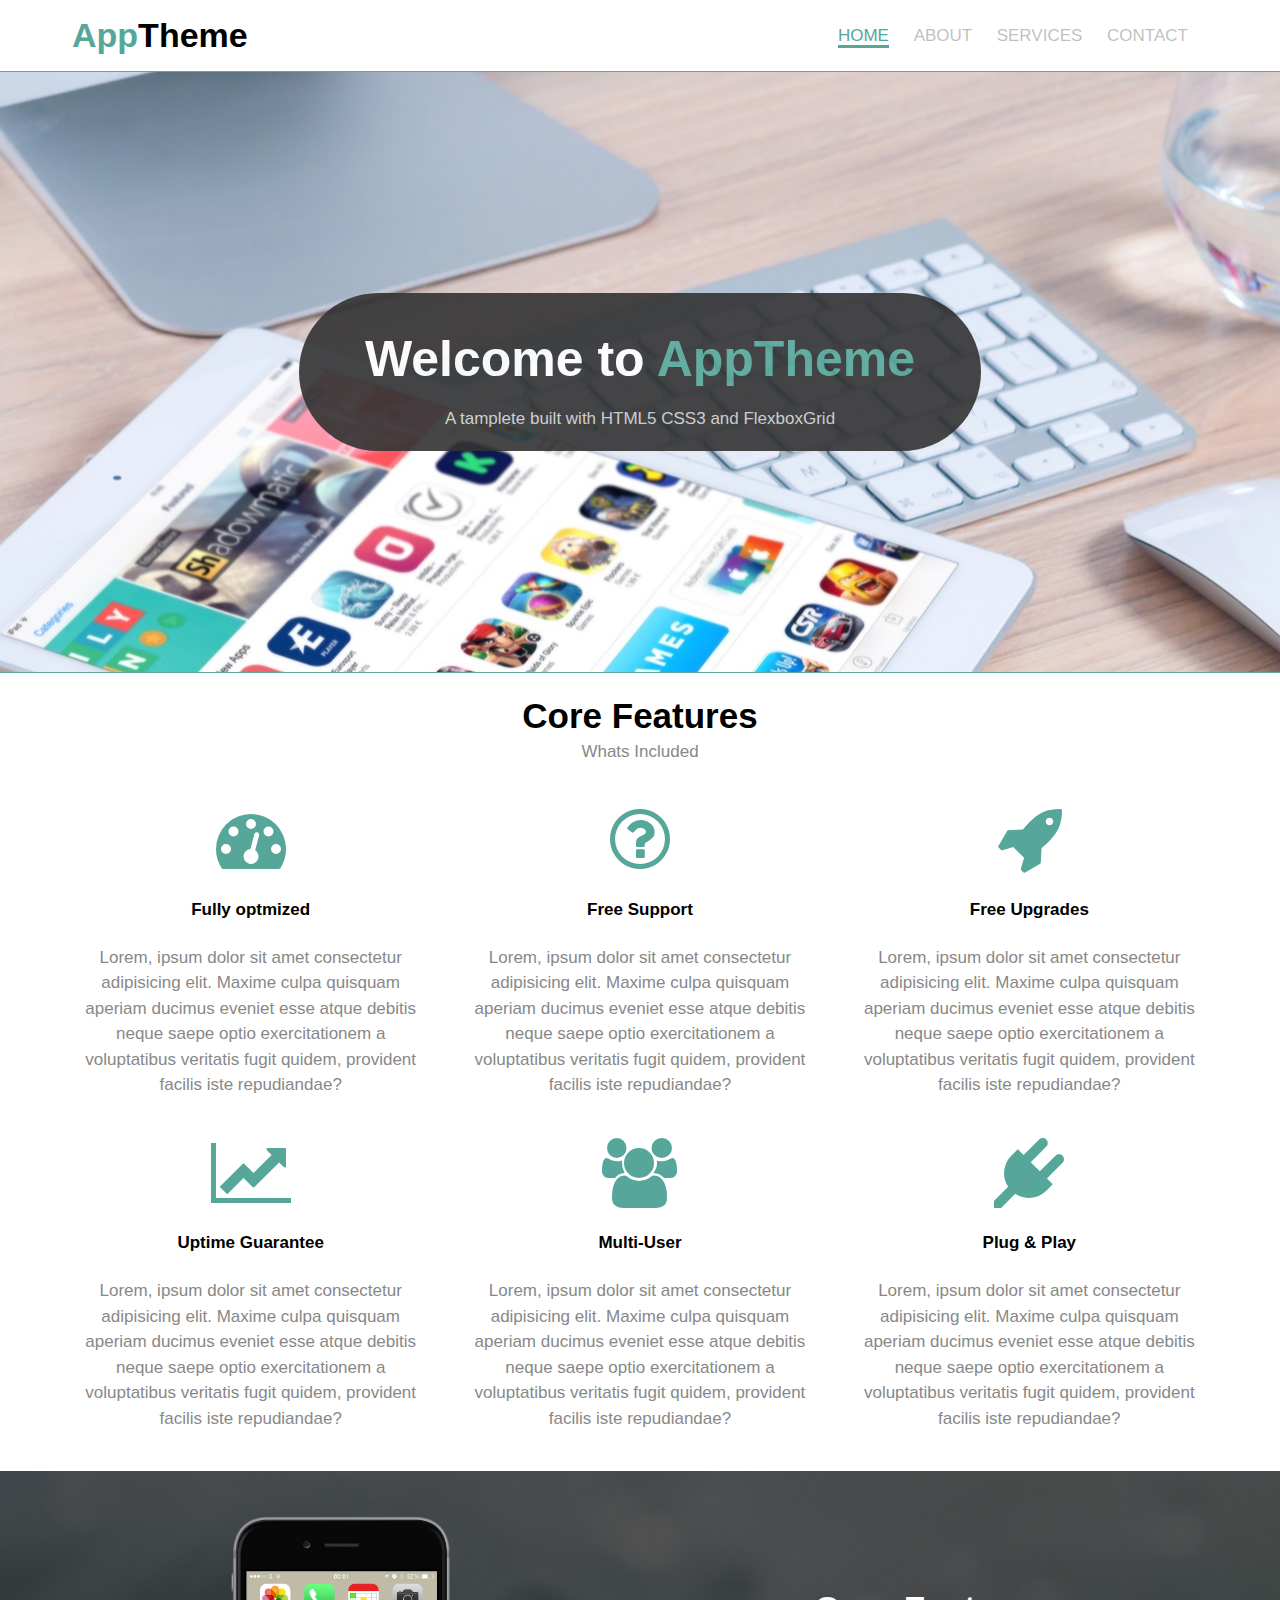
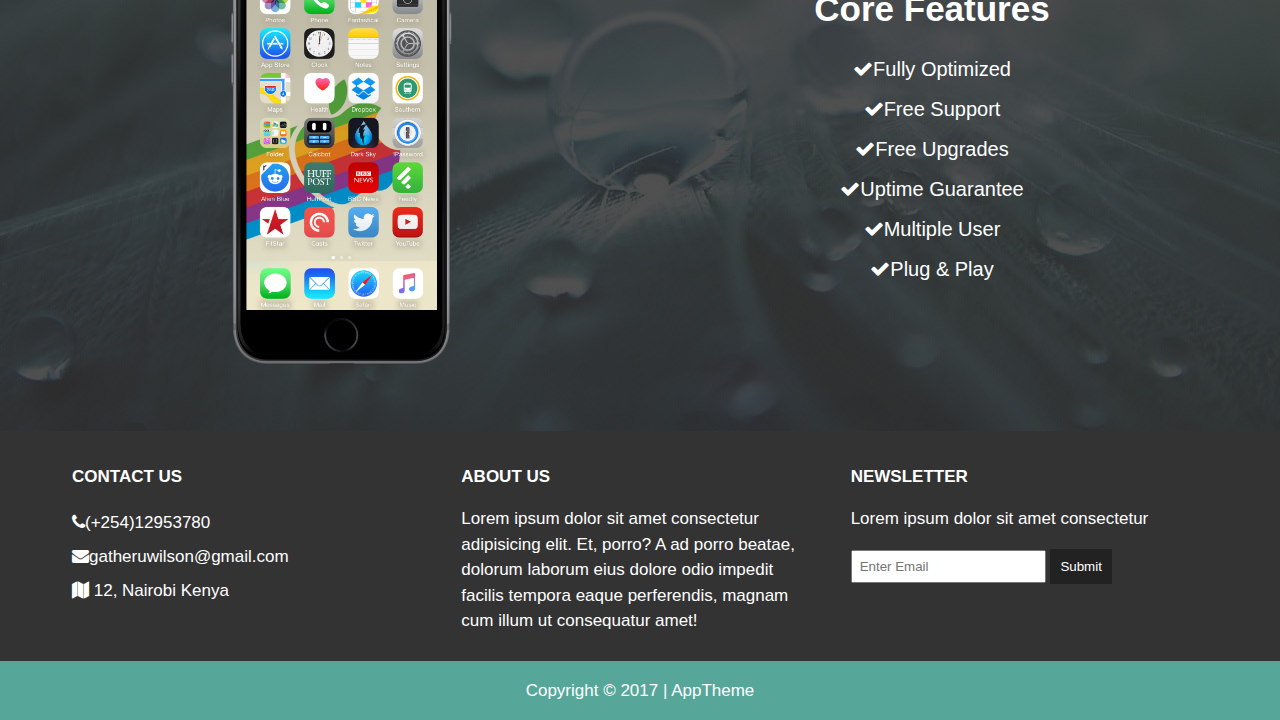
<file: index.html>
<!DOCTYPE html>
<html lang="en">

<head>
    <meta charset="UTF-8">
    <meta name="viewport" content="width=device-width, initial-scale=1.0">
    <meta http-equiv="X-UA-Compatible" content="ie=edge">
    <title>Document</title>
    <link rel="stylesheet" href="css/flexboxgrid.css">
    <link rel="stylesheet" href="css/font-awesome.css">
    <link rel="stylesheet" href="css/style.css">
</head>

<body>
    <header id="main-header">
        <div class="container">
            <div class="row center-xs end-sm end-md end-lg middle-xs middle-sm middle-md middle-lg">
                <div class="col-xs-12 col-sm-2 col-md-2 col-lg-2">
                    <h1><span class="primary-text">App</span>Theme</h1>
                </div>
                <div class="col-xs-12 col-sm-10 col-md-10 col-lg-10">
                    <nav id="navbar">
                        <ul>
                            <li class="current">
                                <a href="index.html"> Home</a>
                            </li>
                            <li>
                                <a href="about.html">About</a>
                            </li>
                            <li>
                                <a href="services.html">Services</a>
                            </li>
                            <li>
                                <a href="contact.html">Contact</a>
                            </li>

                        </ul>

                    </nav>

                </div>

            </div>
        </div>

    </header>
    <!--showCase-->
    <section id="showcase">
        <div class="container">

            <div class="row center-xs center-sm center-md center-lg middle-xs middle-sm middle-md middle-lg">
                <div class="col-xs-10 col-sm-10 co-md-10 col-lg-7 showcase-content">
                    <h1>Welcome to <span class="primary-text">AppTheme</span></h1>
                    <p>A tamplete built with HTML5 CSS3 and FlexboxGrid</p>


                </div>
            </div>
        </div>


    </section>
    <!-- Features -->

    <section id="features">
        <div class="container">

            <div class="row center-xs center-sm center-md center-lg">
                <div class="col-xs-12 col-sm-12 col-md-12 col-lg-12">
                    <h2>Core Features</h2>
                    <p>Whats Included</p>
                    <!-- Icons Row 1 -->
                    <div class="row center-xs center-sm center-md center-lg">

                        <div class="col-xs-12 col-sm-4 col-md-4 col-lg-4">
                            <i class="fa fa-dashboard"></i> <br>
                            <h4>Fully optmized</h4>
                            <p>Lorem, ipsum dolor sit amet consectetur adipisicing elit. Maxime culpa quisquam aperiam ducimus eveniet esse atque debitis neque saepe optio exercitationem a voluptatibus veritatis fugit quidem, provident facilis iste repudiandae?</p>


                        </div>
                        <div class="col-xs-12 col-sm-4 col-md-4 col-lg-4">
                            <i class="fa fa-question-circle-o" aria-hidden="true"></i>
                            <h4>Free Support</h4>
                            <p>Lorem, ipsum dolor sit amet consectetur adipisicing elit. Maxime culpa quisquam aperiam ducimus eveniet esse atque debitis neque saepe optio exercitationem a voluptatibus veritatis fugit quidem, provident facilis iste repudiandae?</p>


                        </div>
                        <div class="col-xs-12 col-sm-4 col-md-4 col-lg-4">
                            <i class="fa fa-rocket" aria-hidden="true"></i>
                            <h4>Free Upgrades</h4>
                            <p>Lorem, ipsum dolor sit amet consectetur adipisicing elit. Maxime culpa quisquam aperiam ducimus eveniet esse atque debitis neque saepe optio exercitationem a voluptatibus veritatis fugit quidem, provident facilis iste repudiandae?</p>


                        </div>

                    </div>
                    <!-- Icons Row 2 -->
                    <div class="row center-xs center-sm center-md center-lg">

                        <div class="col-xs-12 col-sm-4 col-md-4 col-lg-4">
                            <i class="fa fa-line-chart" aria-hidden="true"></i>
                            <h4>Uptime Guarantee</h4>
                            <p>Lorem, ipsum dolor sit amet consectetur adipisicing elit. Maxime culpa quisquam aperiam ducimus eveniet esse atque debitis neque saepe optio exercitationem a voluptatibus veritatis fugit quidem, provident facilis iste repudiandae?</p>


                        </div>
                        <div class="col-xs-12 col-sm-4 col-md-4 col-lg-4">
                            <i class="fa fa-users" aria-hidden="true"></i>
                            <h4>Multi-User</h4>
                            <p>Lorem, ipsum dolor sit amet consectetur adipisicing elit. Maxime culpa quisquam aperiam ducimus eveniet esse atque debitis neque saepe optio exercitationem a voluptatibus veritatis fugit quidem, provident facilis iste repudiandae?</p>


                        </div>
                        <div class="col-xs-12 col-sm-4 col-md-4 col-lg-4">
                            <i class="fa fa-plug" aria-hidden="true"></i>
                            <h4>Plug & Play</h4>
                            <p>Lorem, ipsum dolor sit amet consectetur adipisicing elit. Maxime culpa quisquam aperiam ducimus eveniet esse atque debitis neque saepe optio exercitationem a voluptatibus veritatis fugit quidem, provident facilis iste repudiandae?</p>


                        </div>

                    </div>
                </div>
            </div>

        </div>

    </section>

    <!-- Info Section -->
    <section id="info">
        <div class="container">
            <div class="row center-xs center-sm center-md center-lg middle-xs middle-sm middle-md middle-lg">
                <div class="col-xs-12 col-sm-6 col-md-6 col-lg-6 ">
                    <img src="images/iphone.png" alt="">
                </div>
                <div class="col-xs-12 col-sm-6 col-md-6 col-lg-6 ">
                    <h2>Core Features</h2>
                    <ul>
                        <li><i class="fa fa-check" aria-hidden="true"></i>Fully Optimized</li>
                        <li><i class="fa fa-check" aria-hidden="true"></i>Free Support</li>
                        <li><i class="fa fa-check" aria-hidden="true"></i>Free Upgrades</li>
                        <li><i class="fa fa-check" aria-hidden="true"></i>Uptime Guarantee</li>
                        <li><i class="fa fa-check" aria-hidden="true"></i>Multiple User</li>
                        <li><i class="fa fa-check" aria-hidden="true"></i>Plug & Play</li>

                    </ul>
                </div>

            </div>

        </div>

    </section>
    <!-- COMPANY -->
    <section id="company">
        <div class="container">
            <div class="row">
                <div class="col-xs-12 col-sm-4 col-md-4 col-lg-4">
                    <h4>Contact Us</h4>
                    <ul>
                        <li><i class="fa fa-phone" aria-hidden="true"></i>(+254)12953780</li>
                        <li><i class="fa fa-envelope" aria-hidden="true"></i>gatheruwilson@gmail.com</li>
                        <li><i class="fa fa-map" aria-hidden="true"></i> 12, Nairobi Kenya</li>
                    </ul>

                </div>
                <div class="col-xs-12 col-sm-4 col-md-4 col-lg-4">
                    <h4>About Us</h4>
                    <p>
                        Lorem ipsum dolor sit amet consectetur adipisicing elit. Et, porro? A ad porro beatae, dolorum laborum eius dolore odio impedit facilis tempora eaque perferendis, magnam cum illum ut consequatur amet!
                    </p>

                </div>
                <div class="col-xs-12 col-sm-4 col-md-4 col-lg-4">
                    <h4>Newsletter</h4>
                    <p>
                        Lorem ipsum dolor sit amet consectetur
                    </p>
                    <form>
                        <input type="text" name="email" placeholder="Enter Email">
                        <button type="submit" name="button">Submit</button>
                    </form>
                </div>
            </div>
        </div>

    </section>
    <!-- FOOTER -->
    <footer id="footer">
        <div class="container">
            <div class="row center-xs center-sm center-md center-lg">
                <div class="col-xs-12 col-sm-12 co-md-12 col-lg-12">
                    <p>Copyright &copy; 2017 | AppTheme</p>

                </div>
            </div>
        </div>
    </footer>
</body>

</html>
</file>
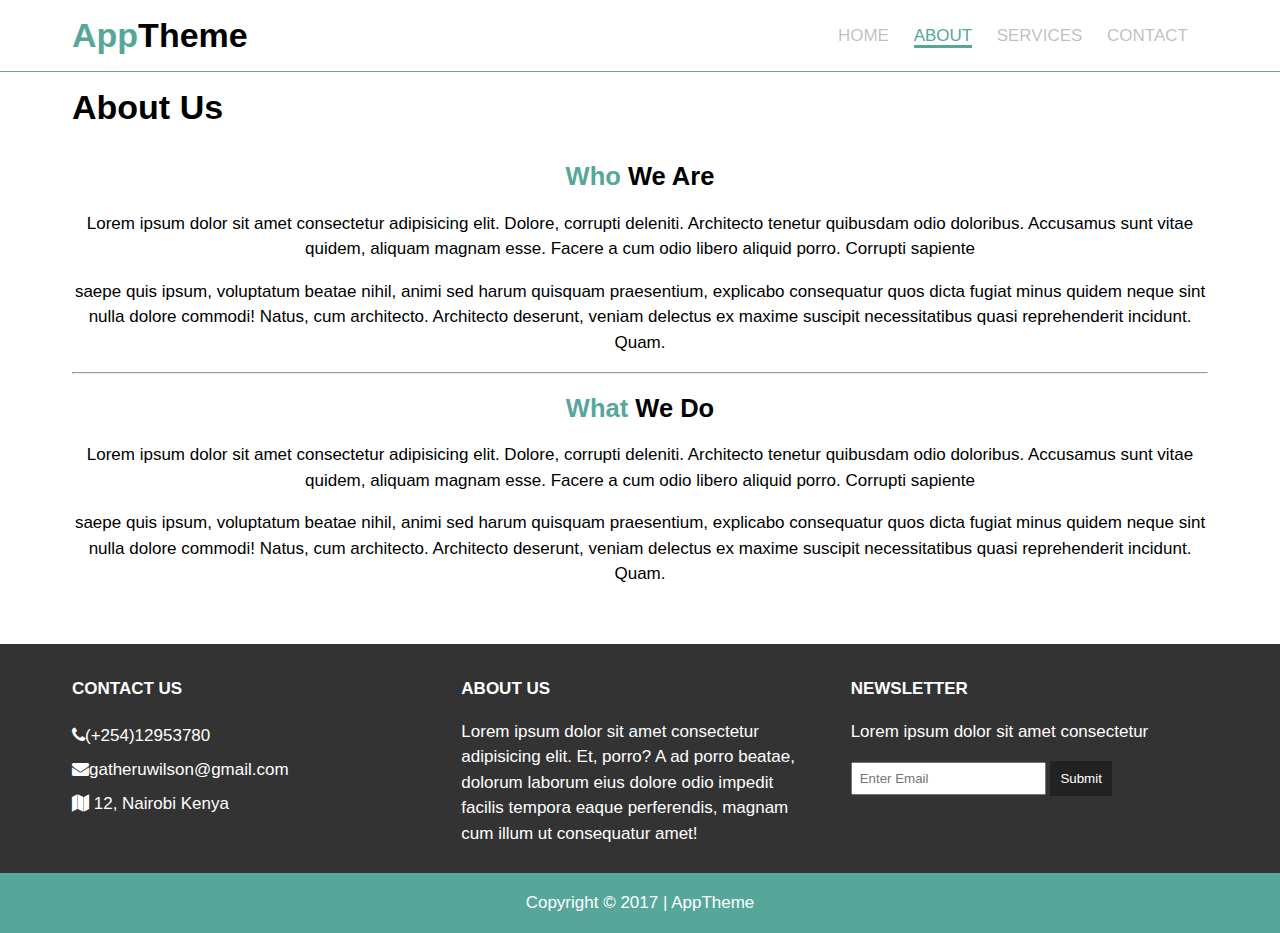
<file: about.html>
<!DOCTYPE html>
<html lang="en">

<head>
    <meta charset="UTF-8">
    <meta name="viewport" content="width=device-width, initial-scale=1.0">
    <meta http-equiv="X-UA-Compatible" content="ie=edge">
    <title>AppTheme | About</title>
    <link rel="stylesheet" href="css/flexboxgrid.css">
    <link rel="stylesheet" href="css/font-awesome.css">
    <link rel="stylesheet" href="css/style.css">
</head>

<body>
    <header id="main-header">
        <div class="container">
            <div class="row center-xs end-sm end-md end-lg middle-xs middle-sm middle-md middle-lg">
                <div class="col-xs-12 col-sm-2 col-md-2 col-lg-2">
                    <h1><span class="primary-text">App</span>Theme</h1>
                </div>
                <div class="col-xs-12 col-sm-10 col-md-10 col-lg-10">
                    <nav id="navbar">
                        <ul>
                            <li>
                                <a href="index.html"> Home</a>
                            </li>
                            <li class="current">
                                <a href="about.html">About</a>
                            </li>
                            <li>
                                <a href="services.html">Services</a>
                            </li>
                            <li>
                                <a href="contact.html">Contact</a>
                            </li>

                        </ul>

                    </nav>

                </div>

            </div>
        </div>

    </header>
    <!-- SUBHEADER -->

    <section id="subheader">
        <div class="container">
            <div class="row">
                <div class="col-xs-12 col-sm-12 co-md-12 col-lg-12">
                    <h1>About Us</h1>

                </div>
            </div>
        </div>

    </section>
    <section id="page" class="about">
        <div class="container">
            <div class="row center-xs center-sm center-md center-lg">
                <div class="col-xs-12 col-sm-12 co-md-12 col-lg-12">
                    <h2><span class="primary-text">Who</span> We Are</h2>
                    <p>Lorem ipsum dolor sit amet consectetur adipisicing elit. Dolore, corrupti deleniti. Architecto tenetur quibusdam odio doloribus. Accusamus sunt vitae quidem, aliquam magnam esse. Facere a cum odio libero aliquid porro. Corrupti sapiente
                    </p>
                    <p>saepe quis ipsum, voluptatum beatae nihil, animi sed harum quisquam praesentium, explicabo consequatur quos dicta fugiat minus quidem neque sint nulla dolore commodi! Natus, cum architecto. Architecto deserunt, veniam delectus ex maxime
                        suscipit necessitatibus quasi reprehenderit incidunt. Quam.
                    </p>
                    <hr>
                    <h2><span class="primary-text">What</span> We Do</h2>
                    <p>Lorem ipsum dolor sit amet consectetur adipisicing elit. Dolore, corrupti deleniti. Architecto tenetur quibusdam odio doloribus. Accusamus sunt vitae quidem, aliquam magnam esse. Facere a cum odio libero aliquid porro. Corrupti sapiente
                    </p>
                    <p>saepe quis ipsum, voluptatum beatae nihil, animi sed harum quisquam praesentium, explicabo consequatur quos dicta fugiat minus quidem neque sint nulla dolore commodi! Natus, cum architecto. Architecto deserunt, veniam delectus ex maxime
                        suscipit necessitatibus quasi reprehenderit incidunt. Quam.
                    </p>


                </div>

            </div>
        </div>

    </section>
    <!-- COMPANY -->
    <section id="company">
        <div class="container">
            <div class="row">
                <div class="col-xs-12 col-sm-4 col-md-4 col-lg-4">
                    <h4>Contact Us</h4>
                    <ul>
                        <li><i class="fa fa-phone" aria-hidden="true"></i>(+254)12953780</li>
                        <li><i class="fa fa-envelope" aria-hidden="true"></i>gatheruwilson@gmail.com</li>
                        <li><i class="fa fa-map" aria-hidden="true"></i> 12, Nairobi Kenya</li>
                    </ul>

                </div>
                <div class="col-xs-12 col-sm-4 col-md-4 col-lg-4">
                    <h4>About Us</h4>
                    <p>
                        Lorem ipsum dolor sit amet consectetur adipisicing elit. Et, porro? A ad porro beatae, dolorum laborum eius dolore odio impedit facilis tempora eaque perferendis, magnam cum illum ut consequatur amet!
                    </p>

                </div>
                <div class="col-xs-12 col-sm-4 col-md-4 col-lg-4">
                    <h4>Newsletter</h4>
                    <p>
                        Lorem ipsum dolor sit amet consectetur
                    </p>
                    <form>
                        <input type="text" name="email" placeholder="Enter Email">
                        <button type="submit" name="button">Submit</button>
                    </form>
                </div>
            </div>
        </div>

    </section>
    <!-- FOOTER -->
    <footer id="footer">
        <div class="container">
            <div class="row center-xs center-sm center-md center-lg">
                <div class="col-xs-12 col-sm-12 co-md-12 col-lg-12">
                    <p>Copyright &copy; 2017 | AppTheme</p>

                </div>
            </div>
        </div>
    </footer>
</body>

</html>
</file>
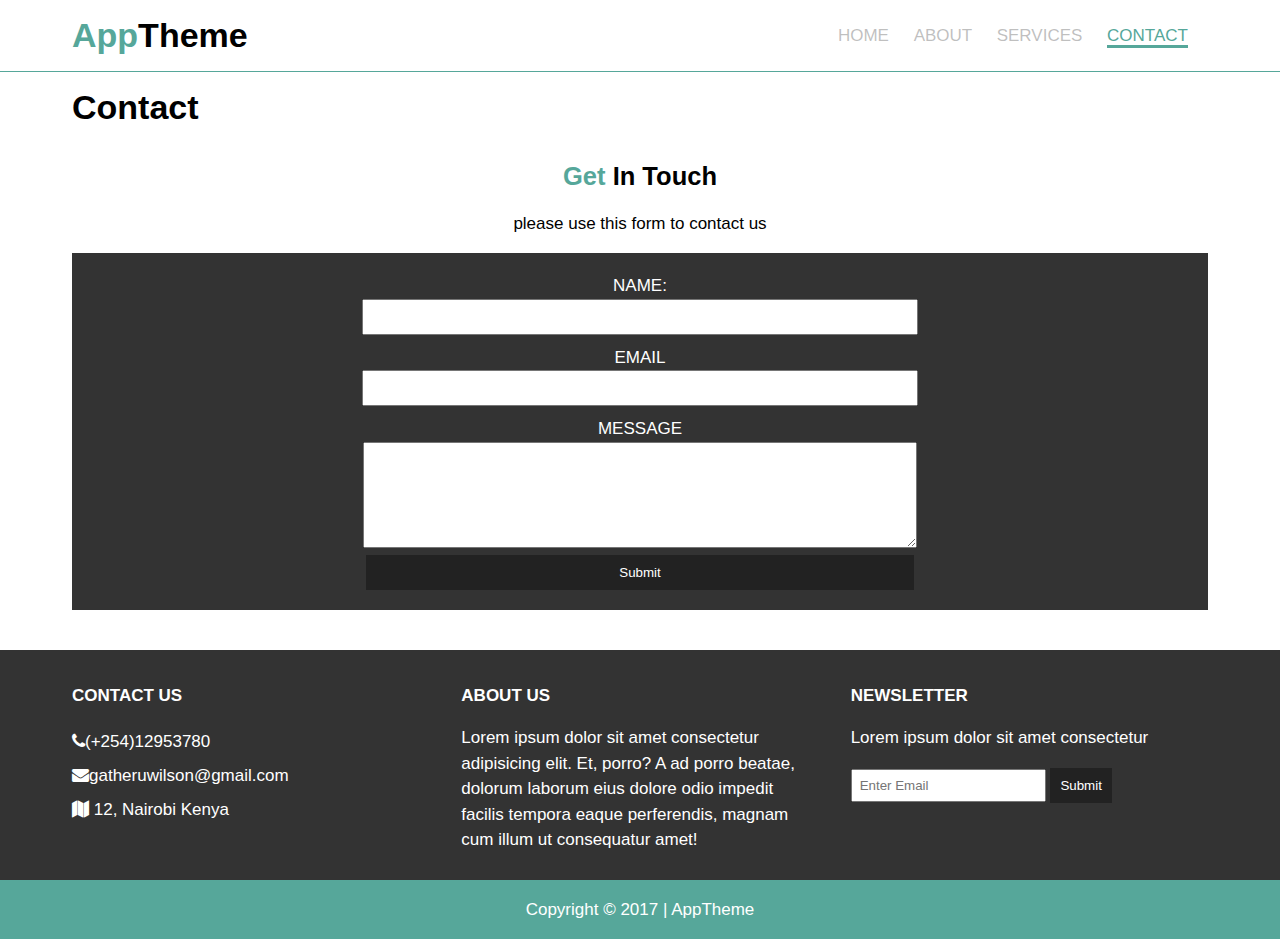
<file: contact.html>
<!DOCTYPE html>
<html lang="en">

<head>
    <meta charset="UTF-8">
    <meta name="viewport" content="width=device-width, initial-scale=1.0">
    <meta http-equiv="X-UA-Compatible" content="ie=edge">
    <title>AppTheme | Contact</title>
    <link rel="stylesheet" href="css/flexboxgrid.css">
    <link rel="stylesheet" href="css/font-awesome.css">
    <link rel="stylesheet" href="css/style.css">
</head>

<body>
    <header id="main-header">
        <div class="container">
            <div class="row center-xs end-sm end-md end-lg middle-xs middle-sm middle-md middle-lg">
                <div class="col-xs-12 col-sm-2 col-md-2 col-lg-2">
                    <h1><span class="primary-text">App</span>Theme</h1>
                </div>
                <div class="col-xs-12 col-sm-10 col-md-10 col-lg-10">
                    <nav id="navbar">
                        <ul>
                            <li>
                                <a href="index.html"> Home</a>
                            </li>
                            <li>
                                <a href="about.html">About</a>
                            </li>
                            <li>
                                <a href="services.html">Services</a>
                            </li>
                            <li class="current">
                                <a href="contact.html">Contact</a>
                            </li>

                        </ul>

                    </nav>

                </div>

            </div>
        </div>

    </header>
    <!-- SUBHEADER -->

    <section id="subheader">
        <div class="container">
            <div class="row">
                <div class="col-xs-12 col-sm-12 co-md-12 col-lg-12">
                    <h1>Contact</h1>

                </div>
            </div>
        </div>

    </section>
    <section id="page" class="contact">
        <div class="container">
            <div class="row center-xs center-sm center-md center-lg">
                <div class="col-xs-12 col-sm-12 co-md-12 col-lg-12">
                    <h2><span class="primary-text">Get </span>In Touch</h2>
                    <p>please use this form to contact us</p>
                    <form>

                        <div>
                            <label for="name">Name:</label> <br>
                            <input type="text" id="name" name="name">

                        </div>
                        <div>
                            <label for="email">Email</label> <br>
                            <input type="text" id="email">

                        </div>
                        <div>
                            <label for="message">Message</label> <br>
                            <textarea name="message" rows="" cols="" id="message"></textarea>

                        </div>
                        <button type="submit">Submit</button>
                    </form>


                </div>

            </div>
        </div>

    </section>
    <!-- COMPANY -->
    <section id="company">
        <div class="container">
            <div class="row">
                <div class="col-xs-12 col-sm-4 col-md-4 col-lg-4">
                    <h4>Contact Us</h4>
                    <ul>
                        <li><i class="fa fa-phone" aria-hidden="true"></i>(+254)12953780</li>
                        <li><i class="fa fa-envelope" aria-hidden="true"></i>gatheruwilson@gmail.com</li>
                        <li><i class="fa fa-map" aria-hidden="true"></i> 12, Nairobi Kenya</li>
                    </ul>

                </div>
                <div class="col-xs-12 col-sm-4 col-md-4 col-lg-4">
                    <h4>About Us</h4>
                    <p>
                        Lorem ipsum dolor sit amet consectetur adipisicing elit. Et, porro? A ad porro beatae, dolorum laborum eius dolore odio impedit facilis tempora eaque perferendis, magnam cum illum ut consequatur amet!
                    </p>

                </div>
                <div class="col-xs-12 col-sm-4 col-md-4 col-lg-4">
                    <h4>Newsletter</h4>
                    <p>
                        Lorem ipsum dolor sit amet consectetur
                    </p>
                    <form>
                        <input type="text" name="email" placeholder="Enter Email">
                        <button type="submit" name="button">Submit</button>
                    </form>
                </div>
            </div>
        </div>

    </section>
    <!-- FOOTER -->
    <footer id="footer">
        <div class="container">
            <div class="row center-xs center-sm center-md center-lg">
                <div class="col-xs-12 col-sm-12 co-md-12 col-lg-12">
                    <p>Copyright &copy; 2017 | AppTheme</p>

                </div>
            </div>
        </div>
    </footer>
</body>

</html>
</file>
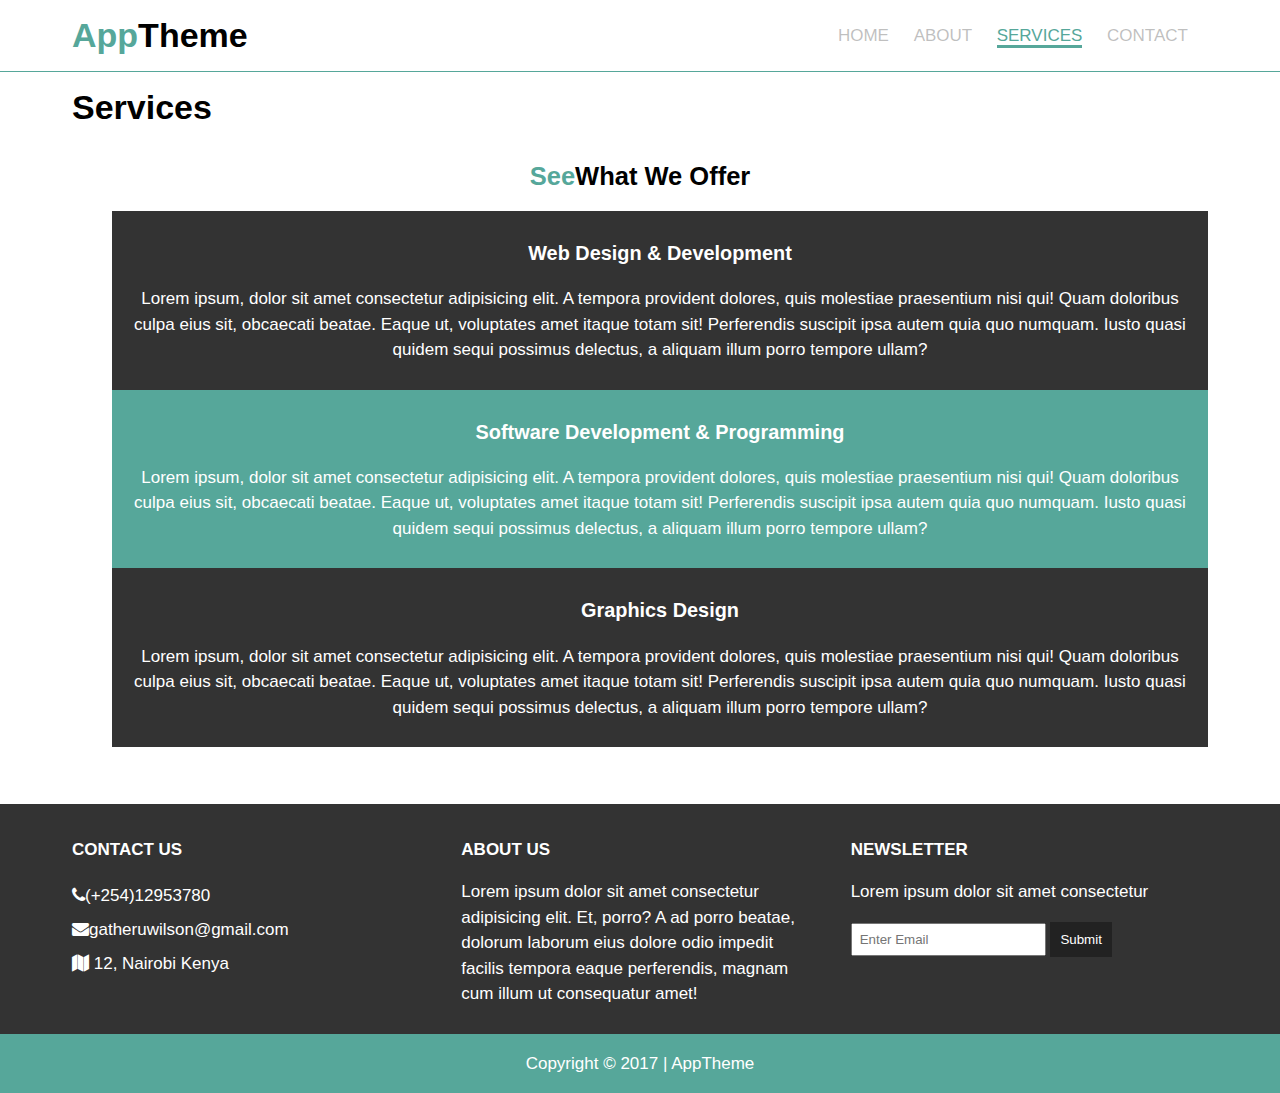
<file: services.html>
<!DOCTYPE html>
<html lang="en">

<head>
    <meta charset="UTF-8">
    <meta name="viewport" content="width=device-width, initial-scale=1.0">
    <meta http-equiv="X-UA-Compatible" content="ie=edge">
    <title>AppTheme | Services</title>
    <link rel="stylesheet" href="css/flexboxgrid.css">
    <link rel="stylesheet" href="css/font-awesome.css">
    <link rel="stylesheet" href="css/style.css">
</head>

<body>
    <header id="main-header">
        <div class="container">
            <div class="row center-xs end-sm end-md end-lg middle-xs middle-sm middle-md middle-lg">
                <div class="col-xs-12 col-sm-2 col-md-2 col-lg-2">
                    <h1><span class="primary-text">App</span>Theme</h1>
                </div>
                <div class="col-xs-12 col-sm-10 col-md-10 col-lg-10">
                    <nav id="navbar">
                        <ul>
                            <li>
                                <a href="index.html"> Home</a>
                            </li>
                            <li>
                                <a href="about.html">About</a>
                            </li>
                            <li class="current">
                                <a href="services.html">Services</a>
                            </li>
                            <li>
                                <a href="contact.html">Contact</a>
                            </li>

                        </ul>

                    </nav>

                </div>

            </div>
        </div>

    </header>
    <!-- SUBHEADER -->

    <section id="subheader">
        <div class="container">
            <div class="row">
                <div class="col-xs-12 col-sm-12 co-md-12 col-lg-12">
                    <h1>Services</h1>

                </div>
            </div>
        </div>

    </section>
    <section id="page" class="Services">
        <div class="container">
            <div class="row center-xs center-sm center-md center-lg">
                <div class="col-xs-12 col-sm-12 co-md-12 col-lg-12">
                    <h2><span class="primary-text">See</span>What We Offer</h2>
                    <ul>
                        <li>
                            <h3>Web Design & Development</h3>
                            <p>
                                Lorem ipsum, dolor sit amet consectetur adipisicing elit. A tempora provident dolores, quis molestiae praesentium nisi qui! Quam doloribus culpa eius sit, obcaecati beatae. Eaque ut, voluptates amet itaque totam sit! Perferendis suscipit ipsa autem quia
                                quo numquam. Iusto quasi quidem sequi possimus delectus, a aliquam illum porro tempore ullam?
                            </p>
                        </li>
                        <li>
                            <h3>Software Development & Programming</h3>
                            <p>
                                Lorem ipsum, dolor sit amet consectetur adipisicing elit. A tempora provident dolores, quis molestiae praesentium nisi qui! Quam doloribus culpa eius sit, obcaecati beatae. Eaque ut, voluptates amet itaque totam sit! Perferendis suscipit ipsa autem quia
                                quo numquam. Iusto quasi quidem sequi possimus delectus, a aliquam illum porro tempore ullam?
                            </p>
                        </li>
                        <li>
                            <h3>Graphics Design</h3>
                            <p>
                                Lorem ipsum, dolor sit amet consectetur adipisicing elit. A tempora provident dolores, quis molestiae praesentium nisi qui! Quam doloribus culpa eius sit, obcaecati beatae. Eaque ut, voluptates amet itaque totam sit! Perferendis suscipit ipsa autem quia
                                quo numquam. Iusto quasi quidem sequi possimus delectus, a aliquam illum porro tempore ullam?
                            </p>
                        </li>
                    </ul>

                </div>

            </div>
        </div>

    </section>
    <!-- COMPANY -->
    <section id="company">
        <div class="container">
            <div class="row">
                <div class="col-xs-12 col-sm-4 col-md-4 col-lg-4">
                    <h4>Contact Us</h4>
                    <ul>
                        <li><i class="fa fa-phone" aria-hidden="true"></i>(+254)12953780</li>
                        <li><i class="fa fa-envelope" aria-hidden="true"></i>gatheruwilson@gmail.com</li>
                        <li><i class="fa fa-map" aria-hidden="true"></i> 12, Nairobi Kenya</li>
                    </ul>

                </div>
                <div class="col-xs-12 col-sm-4 col-md-4 col-lg-4">
                    <h4>About Us</h4>
                    <p>
                        Lorem ipsum dolor sit amet consectetur adipisicing elit. Et, porro? A ad porro beatae, dolorum laborum eius dolore odio impedit facilis tempora eaque perferendis, magnam cum illum ut consequatur amet!
                    </p>

                </div>
                <div class="col-xs-12 col-sm-4 col-md-4 col-lg-4">
                    <h4>Newsletter</h4>
                    <p>
                        Lorem ipsum dolor sit amet consectetur
                    </p>
                    <form>
                        <input type="text" name="email" placeholder="Enter Email">
                        <button type="submit" name="button">Submit</button>
                    </form>
                </div>
            </div>
        </div>

    </section>
    <!-- FOOTER -->
    <footer id="footer">
        <div class="container">
            <div class="row center-xs center-sm center-md center-lg">
                <div class="col-xs-12 col-sm-12 co-md-12 col-lg-12">
                    <p>Copyright &copy; 2017 | AppTheme</p>

                </div>
            </div>
        </div>
    </footer>
</body>

</html>
</file>
<file: css/flexboxgrid.css>
/* Uncomment and set these variables to customize the grid. */

.container-fluid {
  margin-right: auto;
  margin-left: auto;
  padding-right: 2rem;
  padding-left: 2rem;
}

.row {
  box-sizing: border-box;
  display: -ms-flexbox;
  display: -webkit-box;
  display: flex;
  -ms-flex: 0 1 auto;
  -webkit-box-flex: 0;
  flex: 0 1 auto;
  -ms-flex-direction: row;
  -webkit-box-orient: horizontal;
  -webkit-box-direction: normal;
  flex-direction: row;
  -ms-flex-wrap: wrap;
  flex-wrap: wrap;
  margin-right: -1rem;
  margin-left: -1rem;
}

.row.reverse {
  -ms-flex-direction: row-reverse;
  -webkit-box-orient: horizontal;
  -webkit-box-direction: reverse;
  flex-direction: row-reverse;
}

.col.reverse {
  -ms-flex-direction: column-reverse;
  -webkit-box-orient: vertical;
  -webkit-box-direction: reverse;
  flex-direction: column-reverse;
}

.col-xs,
.col-xs-1,
.col-xs-2,
.col-xs-3,
.col-xs-4,
.col-xs-5,
.col-xs-6,
.col-xs-7,
.col-xs-8,
.col-xs-9,
.col-xs-10,
.col-xs-11,
.col-xs-12 {
  box-sizing: border-box;
  -ms-flex: 0 0 auto;
  -webkit-box-flex: 0;
  flex: 0 0 auto;
  padding-right: 1rem;
  padding-left: 1rem;
}

.col-xs {
  -webkit-flex-grow: 1;
  -ms-flex-positive: 1;
  -webkit-box-flex: 1;
  flex-grow: 1;
  -ms-flex-preferred-size: 0;
  flex-basis: 0;
  max-width: 100%;
}

.col-xs-1 {
  -ms-flex-preferred-size: 8.333%;
  flex-basis: 8.333%;
  max-width: 8.333%;
}

.col-xs-2 {
  -ms-flex-preferred-size: 16.667%;
  flex-basis: 16.667%;
  max-width: 16.667%;
}

.col-xs-3 {
  -ms-flex-preferred-size: 25%;
  flex-basis: 25%;
  max-width: 25%;
}

.col-xs-4 {
  -ms-flex-preferred-size: 33.333%;
  flex-basis: 33.333%;
  max-width: 33.333%;
}

.col-xs-5 {
  -ms-flex-preferred-size: 41.667%;
  flex-basis: 41.667%;
  max-width: 41.667%;
}

.col-xs-6 {
  -ms-flex-preferred-size: 50%;
  flex-basis: 50%;
  max-width: 50%;
}

.col-xs-7 {
  -ms-flex-preferred-size: 58.333%;
  flex-basis: 58.333%;
  max-width: 58.333%;
}

.col-xs-8 {
  -ms-flex-preferred-size: 66.667%;
  flex-basis: 66.667%;
  max-width: 66.667%;
}

.col-xs-9 {
  -ms-flex-preferred-size: 75%;
  flex-basis: 75%;
  max-width: 75%;
}

.col-xs-10 {
  -ms-flex-preferred-size: 83.333%;
  flex-basis: 83.333%;
  max-width: 83.333%;
}

.col-xs-11 {
  -ms-flex-preferred-size: 91.667%;
  flex-basis: 91.667%;
  max-width: 91.667%;
}

.col-xs-12 {
  -ms-flex-preferred-size: 100%;
  flex-basis: 100%;
  max-width: 100%;
}

.col-xs-offset-1 {
  margin-left: 8.333%;
}

.col-xs-offset-2 {
  margin-left: 16.667%;
}

.col-xs-offset-3 {
  margin-left: 25%;
}

.col-xs-offset-4 {
  margin-left: 33.333%;
}

.col-xs-offset-5 {
  margin-left: 41.667%;
}

.col-xs-offset-6 {
  margin-left: 50%;
}

.col-xs-offset-7 {
  margin-left: 58.333%;
}

.col-xs-offset-8 {
  margin-left: 66.667%;
}

.col-xs-offset-9 {
  margin-left: 75%;
}

.col-xs-offset-10 {
  margin-left: 83.333%;
}

.col-xs-offset-11 {
  margin-left: 91.667%;
}

.start-xs {
  -ms-flex-pack: start;
  -webkit-box-pack: start;
  justify-content: flex-start;
  text-align: start;
}

.center-xs {
  -ms-flex-pack: center;
  -webkit-box-pack: center;
  justify-content: center;
  text-align: center;
}

.end-xs {
  -ms-flex-pack: end;
  -webkit-box-pack: end;
  justify-content: flex-end;
  text-align: end;
}

.top-xs {
  -ms-flex-align: start;
  -webkit-box-align: start;
  align-items: flex-start;
}

.middle-xs {
  -ms-flex-align: center;
  -webkit-box-align: center;
  align-items: center;
}

.bottom-xs {
  -ms-flex-align: end;
  -webkit-box-align: end;
  align-items: flex-end;
}

.around-xs {
  -ms-flex-pack: distribute;
  justify-content: space-around;
}

.between-xs {
  -ms-flex-pack: justify;
  -webkit-box-pack: justify;
  justify-content: space-between;
}

.first-xs {
  -ms-flex-order: -1;
  -webkit-box-ordinal-group: 0;
  order: -1;
}

.last-xs {
  -ms-flex-order: 1;
  -webkit-box-ordinal-group: 2;
  order: 1;
}

@media only screen and (min-width: 48em) {
  .container {
    width: 46rem;
  }

  .col-sm,
  .col-sm-1,
  .col-sm-2,
  .col-sm-3,
  .col-sm-4,
  .col-sm-5,
  .col-sm-6,
  .col-sm-7,
  .col-sm-8,
  .col-sm-9,
  .col-sm-10,
  .col-sm-11,
  .col-sm-12 {
    box-sizing: border-box;
    -ms-flex: 0 0 auto;
    -webkit-box-flex: 0;
    flex: 0 0 auto;
    padding-right: 1rem;
    padding-left: 1rem;
  }

  .col-sm {
    -webkit-flex-grow: 1;
    -ms-flex-positive: 1;
    -webkit-box-flex: 1;
    flex-grow: 1;
    -ms-flex-preferred-size: 0;
    flex-basis: 0;
    max-width: 100%;
  }

  .col-sm-1 {
    -ms-flex-preferred-size: 8.333%;
    flex-basis: 8.333%;
    max-width: 8.333%;
  }

  .col-sm-2 {
    -ms-flex-preferred-size: 16.667%;
    flex-basis: 16.667%;
    max-width: 16.667%;
  }

  .col-sm-3 {
    -ms-flex-preferred-size: 25%;
    flex-basis: 25%;
    max-width: 25%;
  }

  .col-sm-4 {
    -ms-flex-preferred-size: 33.333%;
    flex-basis: 33.333%;
    max-width: 33.333%;
  }

  .col-sm-5 {
    -ms-flex-preferred-size: 41.667%;
    flex-basis: 41.667%;
    max-width: 41.667%;
  }

  .col-sm-6 {
    -ms-flex-preferred-size: 50%;
    flex-basis: 50%;
    max-width: 50%;
  }

  .col-sm-7 {
    -ms-flex-preferred-size: 58.333%;
    flex-basis: 58.333%;
    max-width: 58.333%;
  }

  .col-sm-8 {
    -ms-flex-preferred-size: 66.667%;
    flex-basis: 66.667%;
    max-width: 66.667%;
  }

  .col-sm-9 {
    -ms-flex-preferred-size: 75%;
    flex-basis: 75%;
    max-width: 75%;
  }

  .col-sm-10 {
    -ms-flex-preferred-size: 83.333%;
    flex-basis: 83.333%;
    max-width: 83.333%;
  }

  .col-sm-11 {
    -ms-flex-preferred-size: 91.667%;
    flex-basis: 91.667%;
    max-width: 91.667%;
  }

  .col-sm-12 {
    -ms-flex-preferred-size: 100%;
    flex-basis: 100%;
    max-width: 100%;
  }

  .col-sm-offset-1 {
    margin-left: 8.333%;
  }

  .col-sm-offset-2 {
    margin-left: 16.667%;
  }

  .col-sm-offset-3 {
    margin-left: 25%;
  }

  .col-sm-offset-4 {
    margin-left: 33.333%;
  }

  .col-sm-offset-5 {
    margin-left: 41.667%;
  }

  .col-sm-offset-6 {
    margin-left: 50%;
  }

  .col-sm-offset-7 {
    margin-left: 58.333%;
  }

  .col-sm-offset-8 {
    margin-left: 66.667%;
  }

  .col-sm-offset-9 {
    margin-left: 75%;
  }

  .col-sm-offset-10 {
    margin-left: 83.333%;
  }

  .col-sm-offset-11 {
    margin-left: 91.667%;
  }

  .start-sm {
    -ms-flex-pack: start;
    -webkit-box-pack: start;
    justify-content: flex-start;
    text-align: start;
  }

  .center-sm {
    -ms-flex-pack: center;
    -webkit-box-pack: center;
    justify-content: center;
    text-align: center;
  }

  .end-sm {
    -ms-flex-pack: end;
    -webkit-box-pack: end;
    justify-content: flex-end;
    text-align: end;
  }

  .top-sm {
    -ms-flex-align: start;
    -webkit-box-align: start;
    align-items: flex-start;
  }

  .middle-sm {
    -ms-flex-align: center;
    -webkit-box-align: center;
    align-items: center;
  }

  .bottom-sm {
    -ms-flex-align: end;
    -webkit-box-align: end;
    align-items: flex-end;
  }

  .around-sm {
    -ms-flex-pack: distribute;
    justify-content: space-around;
  }

  .between-sm {
    -ms-flex-pack: justify;
    -webkit-box-pack: justify;
    justify-content: space-between;
  }

  .first-sm {
    -ms-flex-order: -1;
    -webkit-box-ordinal-group: 0;
    order: -1;
  }

  .last-sm {
    -ms-flex-order: 1;
    -webkit-box-ordinal-group: 2;
    order: 1;
  }
}

@media only screen and (min-width: 62em) {
  .container {
    width: 61rem;
  }

  .col-md,
  .col-md-1,
  .col-md-2,
  .col-md-3,
  .col-md-4,
  .col-md-5,
  .col-md-6,
  .col-md-7,
  .col-md-8,
  .col-md-9,
  .col-md-10,
  .col-md-11,
  .col-md-12 {
    box-sizing: border-box;
    -ms-flex: 0 0 auto;
    -webkit-box-flex: 0;
    flex: 0 0 auto;
    padding-right: 1rem;
    padding-left: 1rem;
  }

  .col-md {
    -webkit-flex-grow: 1;
    -ms-flex-positive: 1;
    -webkit-box-flex: 1;
    flex-grow: 1;
    -ms-flex-preferred-size: 0;
    flex-basis: 0;
    max-width: 100%;
  }

  .col-md-1 {
    -ms-flex-preferred-size: 8.333%;
    flex-basis: 8.333%;
    max-width: 8.333%;
  }

  .col-md-2 {
    -ms-flex-preferred-size: 16.667%;
    flex-basis: 16.667%;
    max-width: 16.667%;
  }

  .col-md-3 {
    -ms-flex-preferred-size: 25%;
    flex-basis: 25%;
    max-width: 25%;
  }

  .col-md-4 {
    -ms-flex-preferred-size: 33.333%;
    flex-basis: 33.333%;
    max-width: 33.333%;
  }

  .col-md-5 {
    -ms-flex-preferred-size: 41.667%;
    flex-basis: 41.667%;
    max-width: 41.667%;
  }

  .col-md-6 {
    -ms-flex-preferred-size: 50%;
    flex-basis: 50%;
    max-width: 50%;
  }

  .col-md-7 {
    -ms-flex-preferred-size: 58.333%;
    flex-basis: 58.333%;
    max-width: 58.333%;
  }

  .col-md-8 {
    -ms-flex-preferred-size: 66.667%;
    flex-basis: 66.667%;
    max-width: 66.667%;
  }

  .col-md-9 {
    -ms-flex-preferred-size: 75%;
    flex-basis: 75%;
    max-width: 75%;
  }

  .col-md-10 {
    -ms-flex-preferred-size: 83.333%;
    flex-basis: 83.333%;
    max-width: 83.333%;
  }

  .col-md-11 {
    -ms-flex-preferred-size: 91.667%;
    flex-basis: 91.667%;
    max-width: 91.667%;
  }

  .col-md-12 {
    -ms-flex-preferred-size: 100%;
    flex-basis: 100%;
    max-width: 100%;
  }

  .col-md-offset-1 {
    margin-left: 8.333%;
  }

  .col-md-offset-2 {
    margin-left: 16.667%;
  }

  .col-md-offset-3 {
    margin-left: 25%;
  }

  .col-md-offset-4 {
    margin-left: 33.333%;
  }

  .col-md-offset-5 {
    margin-left: 41.667%;
  }

  .col-md-offset-6 {
    margin-left: 50%;
  }

  .col-md-offset-7 {
    margin-left: 58.333%;
  }

  .col-md-offset-8 {
    margin-left: 66.667%;
  }

  .col-md-offset-9 {
    margin-left: 75%;
  }

  .col-md-offset-10 {
    margin-left: 83.333%;
  }

  .col-md-offset-11 {
    margin-left: 91.667%;
  }

  .start-md {
    -ms-flex-pack: start;
    -webkit-box-pack: start;
    justify-content: flex-start;
    text-align: start;
  }

  .center-md {
    -ms-flex-pack: center;
    -webkit-box-pack: center;
    justify-content: center;
    text-align: center;
  }

  .end-md {
    -ms-flex-pack: end;
    -webkit-box-pack: end;
    justify-content: flex-end;
    text-align: end;
  }

  .top-md {
    -ms-flex-align: start;
    -webkit-box-align: start;
    align-items: flex-start;
  }

  .middle-md {
    -ms-flex-align: center;
    -webkit-box-align: center;
    align-items: center;
  }

  .bottom-md {
    -ms-flex-align: end;
    -webkit-box-align: end;
    align-items: flex-end;
  }

  .around-md {
    -ms-flex-pack: distribute;
    justify-content: space-around;
  }

  .between-md {
    -ms-flex-pack: justify;
    -webkit-box-pack: justify;
    justify-content: space-between;
  }

  .first-md {
    -ms-flex-order: -1;
    -webkit-box-ordinal-group: 0;
    order: -1;
  }

  .last-md {
    -ms-flex-order: 1;
    -webkit-box-ordinal-group: 2;
    order: 1;
  }
}

@media only screen and (min-width: 75em) {
  .container {
    width: 71rem;
  }

  .col-lg,
  .col-lg-1,
  .col-lg-2,
  .col-lg-3,
  .col-lg-4,
  .col-lg-5,
  .col-lg-6,
  .col-lg-7,
  .col-lg-8,
  .col-lg-9,
  .col-lg-10,
  .col-lg-11,
  .col-lg-12 {
    box-sizing: border-box;
    -ms-flex: 0 0 auto;
    -webkit-box-flex: 0;
    flex: 0 0 auto;
    padding-right: 1rem;
    padding-left: 1rem;
  }

  .col-lg {
    -webkit-flex-grow: 1;
    -ms-flex-positive: 1;
    -webkit-box-flex: 1;
    flex-grow: 1;
    -ms-flex-preferred-size: 0;
    flex-basis: 0;
    max-width: 100%;
  }

  .col-lg-1 {
    -ms-flex-preferred-size: 8.333%;
    flex-basis: 8.333%;
    max-width: 8.333%;
  }

  .col-lg-2 {
    -ms-flex-preferred-size: 16.667%;
    flex-basis: 16.667%;
    max-width: 16.667%;
  }

  .col-lg-3 {
    -ms-flex-preferred-size: 25%;
    flex-basis: 25%;
    max-width: 25%;
  }

  .col-lg-4 {
    -ms-flex-preferred-size: 33.333%;
    flex-basis: 33.333%;
    max-width: 33.333%;
  }

  .col-lg-5 {
    -ms-flex-preferred-size: 41.667%;
    flex-basis: 41.667%;
    max-width: 41.667%;
  }

  .col-lg-6 {
    -ms-flex-preferred-size: 50%;
    flex-basis: 50%;
    max-width: 50%;
  }

  .col-lg-7 {
    -ms-flex-preferred-size: 58.333%;
    flex-basis: 58.333%;
    max-width: 58.333%;
  }

  .col-lg-8 {
    -ms-flex-preferred-size: 66.667%;
    flex-basis: 66.667%;
    max-width: 66.667%;
  }

  .col-lg-9 {
    -ms-flex-preferred-size: 75%;
    flex-basis: 75%;
    max-width: 75%;
  }

  .col-lg-10 {
    -ms-flex-preferred-size: 83.333%;
    flex-basis: 83.333%;
    max-width: 83.333%;
  }

  .col-lg-11 {
    -ms-flex-preferred-size: 91.667%;
    flex-basis: 91.667%;
    max-width: 91.667%;
  }

  .col-lg-12 {
    -ms-flex-preferred-size: 100%;
    flex-basis: 100%;
    max-width: 100%;
  }

  .col-lg-offset-1 {
    margin-left: 8.333%;
  }

  .col-lg-offset-2 {
    margin-left: 16.667%;
  }

  .col-lg-offset-3 {
    margin-left: 25%;
  }

  .col-lg-offset-4 {
    margin-left: 33.333%;
  }

  .col-lg-offset-5 {
    margin-left: 41.667%;
  }

  .col-lg-offset-6 {
    margin-left: 50%;
  }

  .col-lg-offset-7 {
    margin-left: 58.333%;
  }

  .col-lg-offset-8 {
    margin-left: 66.667%;
  }

  .col-lg-offset-9 {
    margin-left: 75%;
  }

  .col-lg-offset-10 {
    margin-left: 83.333%;
  }

  .col-lg-offset-11 {
    margin-left: 91.667%;
  }

  .start-lg {
    -ms-flex-pack: start;
    -webkit-box-pack: start;
    justify-content: flex-start;
    text-align: start;
  }

  .center-lg {
    -ms-flex-pack: center;
    -webkit-box-pack: center;
    justify-content: center;
    text-align: center;
  }

  .end-lg {
    -ms-flex-pack: end;
    -webkit-box-pack: end;
    justify-content: flex-end;
    text-align: end;
  }

  .top-lg {
    -ms-flex-align: start;
    -webkit-box-align: start;
    align-items: flex-start;
  }

  .middle-lg {
    -ms-flex-align: center;
    -webkit-box-align: center;
    align-items: center;
  }

  .bottom-lg {
    -ms-flex-align: end;
    -webkit-box-align: end;
    align-items: flex-end;
  }

  .around-lg {
    -ms-flex-pack: distribute;
    justify-content: space-around;
  }

  .between-lg {
    -ms-flex-pack: justify;
    -webkit-box-pack: justify;
    justify-content: space-between;
  }

  .first-lg {
    -ms-flex-order: -1;
    -webkit-box-ordinal-group: 0;
    order: -1;
  }

  .last-lg {
    -ms-flex-order: 1;
    -webkit-box-ordinal-group: 2;
    order: 1;
  }
}
</file>
<file: css/style.css>
body {
    font-family: 'Open-sans', sans-serif;
    font-size: 17px;
    line-height: 1.5em;
    margin: 0;
    padding: 0;
}

img {
    width: 100%;
}

.container {
    margin: auto;
}


/* common classes */

.primary-text {
    color: #56a79a;
}

.primary-background {
    background: #56A79a;
}


/* HEADER */

#main-header {
    border-bottom: 1px #56a79a solid;
}


/* NAVBAR */

#navbar {
    text-transform: uppercase;
}

#navbar li {
    display: inline;
    padding-right: 20px;
    list-style: none;
}

#navbar a {
    text-decoration: none;
    color: #8888;
}

#navbar li.current a,
#navbar a:hover {
    color: #56A79a;
    border-bottom: 3px solid #56a79a;
}


/* ShowCase */

#showcase {
    background: url("../images/showcase.jpg") no-repeat center center;
    border-bottom: 1px #56a79a solid;
    margin-bottom: 30px;
}

#showcase .row {
    height: 600px;
}

#showcase h1 {
    font-size: 50px;
}

#showcase p {
    color: #ccc;
    margin: 0;
}

#showcase .showcase-content {
    background: #333;
    color: #fff;
    border-radius: 90px;
    padding: 20px;
    opacity: 0.9;
}


/* Fetures */

#features h2 {
    font-size: 35px;
    margin: 0px;
    padding-bottom: 10px;
}

#features p {
    color: #888;
    margin: 0px;
    margin-bottom: 40px;
}

#features .fa {
    font-size: 70px;
    color: #56A79a;
}


/* Info */

#info {
    background: #333 url("../images/info-bg.jpg") no-repeat center center;
    color: #fff
}

#info ul {
    list-style: none;
    padding: 0;
}

#info li {
    line-height: 2em;
    font-size: 20px;
}

#info h2 {
    font-size: 35px;
    margin: 0;
    padding-bottom: 10px;
}

#company {
    background: #333;
    color: #fff;
    padding: 10px 0;
}

#company h4 {
    text-transform: uppercase;
    margin-bottom: 0;
}

#company ul {
    padding: 0;
    list-style: none;
    line-height: 2em;
}

#company input[type="text"] {
    padding: 7px;
}

#company button {
    background: #222;
    padding: 10px;
    border: 0;
    color: white;
}


/* FOOTER */

#footer {
    background: #56A79a;
    color: #fff;
}


/* PAGE */

#page {
    margin-bottom: 40px;
}


/* SERVICES */

.Services ul li {
    list-style: none;
    padding: 10px;
}

.Services ul li:nth-child(odd) {
    background: #333;
    color: #fff;
}

.Services ul li:nth-child(even) {
    background: #56A79a;
    color: #fff;
}


/* Contact */

.contact form {
    padding: 20px;
    background: #333;
    color: #fff;
}

.contact form input[type="text"] {
    width: 50%;
    height: 30px;
    margin-bottom: 10px;
}

.contact form textarea {
    width: 50%;
    height: 100px;
}

.contact form button {
    width: 50%;
    padding: 10px 0;
    border: 0;
    background: #222;
    color: #fff;
}

.contact form label {
    text-transform: uppercase;
}

@media(max-width:800px) {
    #showcase h1 {
        font-size: 30px;
    }
}

@media(max-width:500px) {
    #showcase .showcase-content {
        font-size: 30px 10px;
    }
}
</file>
